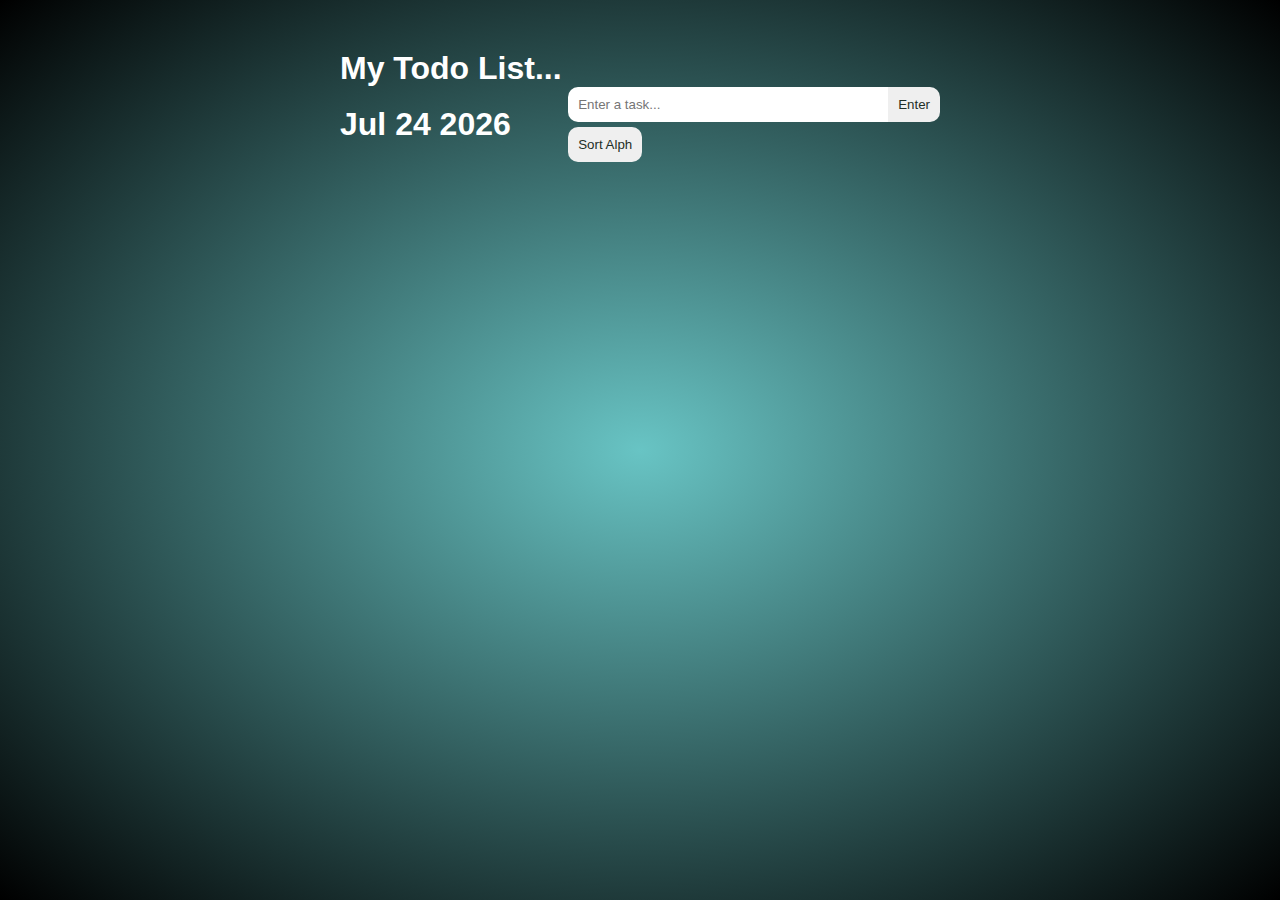
<file: todo.html>
<!DOCTYPE html>
<html lang="en">

<head>
  <meta charset="UTF-8">
  <meta http-equiv="X-UA-Compatible" content="IE=edge">
  <meta name="viewport" content="width=device-width, initial-scale=1.0">
  <!--style sheet-->
  <link rel="stylesheet" href="/css/todo.css">  
  <!--Font Awesome style sheet-->
  <link rel="stylesheet" href="https://cdnjs.cloudflare.com/ajax/libs/font-awesome/6.2.0/css/all.min.css">
  <title>To-do list</title>
</head>

<body>
<!--Main Class of todo app-->
  <main class="app">
    <!--H1 heading-->
    <h1>My Todo List...</h1>
    <!--div Class -->
    <div class="input-header">
      <!--Span tag / where the current date will be displayed-->
      <h1><span id="date" ></span></h1>
      <!--div class for inputs / user inputs and enter button and sort button-->
      <div class="to-do-input">
        <input type="text" id="item" placeholder="Enter a task..."><button id="enter">Enter</button><br><button id="sort">Sort Alph</button>
        
       
      </div>
    </div>
    <!--div class where the to do list will be displayed-->
    <div class="to-do-list">
        
    </div>
  </main>
<!--link to J Script file-->
  <script src="/jscript/todo.js">
        checkbox.forEach((checkbox, i) => {
      checkbox.addEventListener("click", () => {         
                   
          if(checkbox.value === "checked"){
            checkbox.value = "unchecked"
            checkbox.style.color = "green"
            inputs[i].style.textDecoration = "line-through"
            inputs[i].style.color = "none"
            this.value="unchecked"
                    
            
          }
          else{
            checkbox.value = "checked"
            checkbox.style.color = "green"
            inputs[i].style.textDecoration = "none" 
            this.value="checked" 
           
          }
          console.log(checkbox.value)
        })
    })
  </script>



</body>

</html>
</file>
<file: css/todo.css>
*{
    padding: 0;
    margin: 0;
  }
  
  /*Body of the app styling*/
  body {
    background: rgb(79, 92, 92);
    
    background: radial-gradient( rgb(104, 196, 196) 0%, rgba(0, 0, 0, 1.0) 100%);
    font-family:'Franklin Gothic Medium', 'Arial Narrow', Arial, sans-serif;
    min-height: 100vh;
  }

  /*App dimension and colour*/
  .app {
    width: 600px;
    margin: auto;
    padding-top: 50px;
    color: white;
  }
  /*input header styling*/
  .input-header {
    display: flex;
    justify-content: space-between;
    align-items: center;
    color: white;
    border-top-left-radius: 10px;
    border-top-right-radius: 10px;
    padding: 0px 0px 10px 0px;
  }
  /*input area styling*/
  .to-do-input input {
    
    font-family: inherit;
    border: none;
    border-top-left-radius: 10px;
    border-bottom-left-radius: 10px;
    padding: 10px;
    outline: none;
    width: 300px
    
  }
   /*input button styling*/
  .to-do-input button {
    color: #1e2e26;
    font-family: inherit;
    border: none;
    padding: 10px;
    border-top-right-radius: 10px;
    border-bottom-right-radius: 10px;
  }
   /*input sort button styling*/
  #sort{
    color: #1e2e26;
    font-family: inherit;
    border: none;
    padding: 10px;
    border-top-right-radius: 10px;
    border-bottom-right-radius: 10px;
    border-top-left-radius: 10px;
    border-bottom-left-radius: 10px;
    margin-top: 5px;
  }
   /*to list styling*/
  .to-do-list {
    display: flex;
    flex-direction: column;
    gap: 15px;
  }
   /*todo item  buttons*/
  .to-do-list i {
    color: hsl(120, 8%, 15%);
    cursor: pointer;
  }
  
   /*button when list is edited styling*/
  .to-do-list button {
    padding: 8px;
    border-radius: 10px;
    cursor: pointer;
    font-family: inherit;
    border: none;
     
  }
  

   /*item styling*/
  .item {
    display: flex;
    flex-direction: column;
    gap: 10px;
    background-color: rgba(0, 0, 0, 0.3);
    border-radius: 10px;
    padding: 8px;
    box-shadow: 0px 2px 4px 0px rgba(0, 0, 0, 0.5);
    margin-top: 10px;
    
  }
 /*input controller area styling*/
  .input-controller {
    display: flex;
    gap: 10px;
  }
   /*input controller textarea styling*/
  .input-controller textarea {
    width: 100%;
    outline: none;
    border: none;
    resize: none;
    line-height: 1.4;
    color: white;
    border-radius: 10px;
    background-color: transparent;
    font-size: 1.2rem;
    font-family: inherit;
    transition: all 0.30s ease-in-out;
  }
  
  /*textarea:focus {
    box-shadow: 0 0 5px rgb(20, 19, 19);
  }*/
  
   /*edit controller styling*/
  .edit-controller {
    display: flex;
    gap: 5px;
  }
  /*update controller styling*/
  .update-controller {
    display: none;
  }
  /*edit controller styling*/
  @media(max-width: 768px) {
    .app {
      width: 95%;
      text-align: center;
    }
    /*input header dimensions*/
    .input-header {
      flex-direction: column;
      padding-bottom: 20px;
    }
  

  
  
  }
</file>
